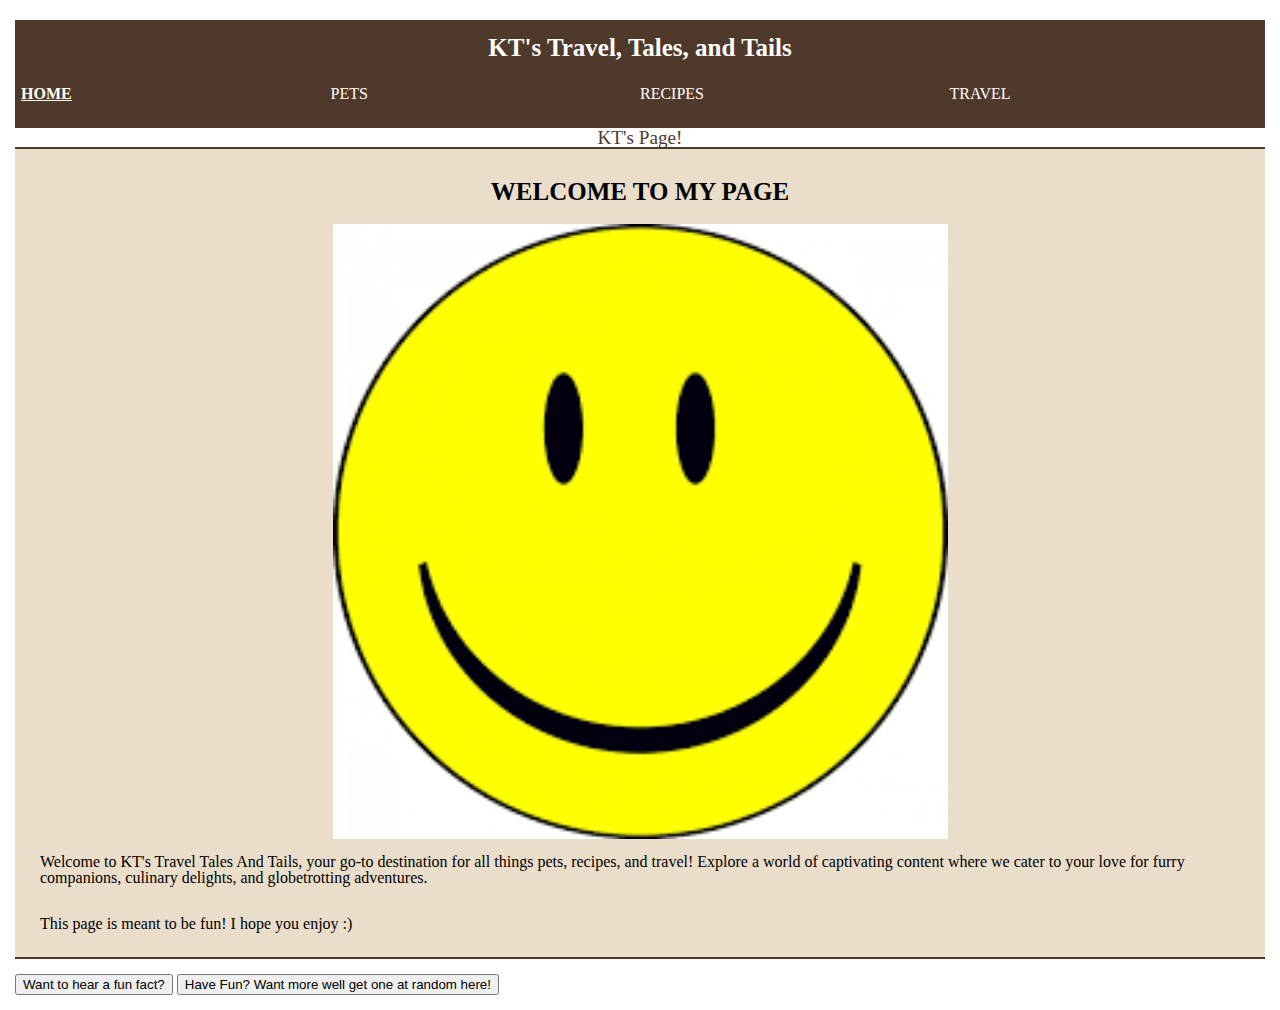
<file: index.html>
<!DOCTYPE html>
<html lang="en">
<head>
    <meta charset="UTF-8">
    <meta name="viewport" content="width=device-width, initial-scale=1.0">
    <link rel="stylesheet" href="css/reset.css">
    <link rel="stylesheet" href="css/style.css">
    <title>Pets</title>
</head>
<body>
    <header>
        <div class="header">
            <a class='skip-to-main-content-link' href = "">Skip to Main Content</a>
            <h1 class = 'website-title'>KT's Travel, Tales, and Tails</h1>
                <nav>
                    <ul>
                        <li class = "active"><a href = "index.html">HOME</a></li>
                        <li><a href = "pets.html">PETS</a></li>
                        <li><a href = "recipes.html">RECIPES</a></li>
                        <li><a href = "travel.html">TRAVEL</a></li>
                    </ul>   
                </nav>
        </div>
    </header>
    <main>
        <title class="page-title">KT's Page!</title>
        <div class="welcome">
            <h1>WELCOME TO MY PAGE</h1>
            <img src="images/happy face.png" width="200" alt="yellow smiley face clipart">
            <p>Welcome to KT's Travel Tales And Tails, your go-to destination for all things pets, recipes, and travel! Explore a world of captivating content where we cater to your love for furry companions, culinary delights, and globetrotting adventures. </p>
            <p>This page is meant to be fun! I hope you enjoy :)</p>
        </div>
        <div class="buttons">
            <button  id = "fun-fact">Want to hear a fun fact?</button>
            <button id = "more-fun-facts">Have Fun? Want more well get one at random here!</button>
        </div>

        <script src="/js/ccp_js.js"></script>
    </main>
    
</body>
</html>
</file>
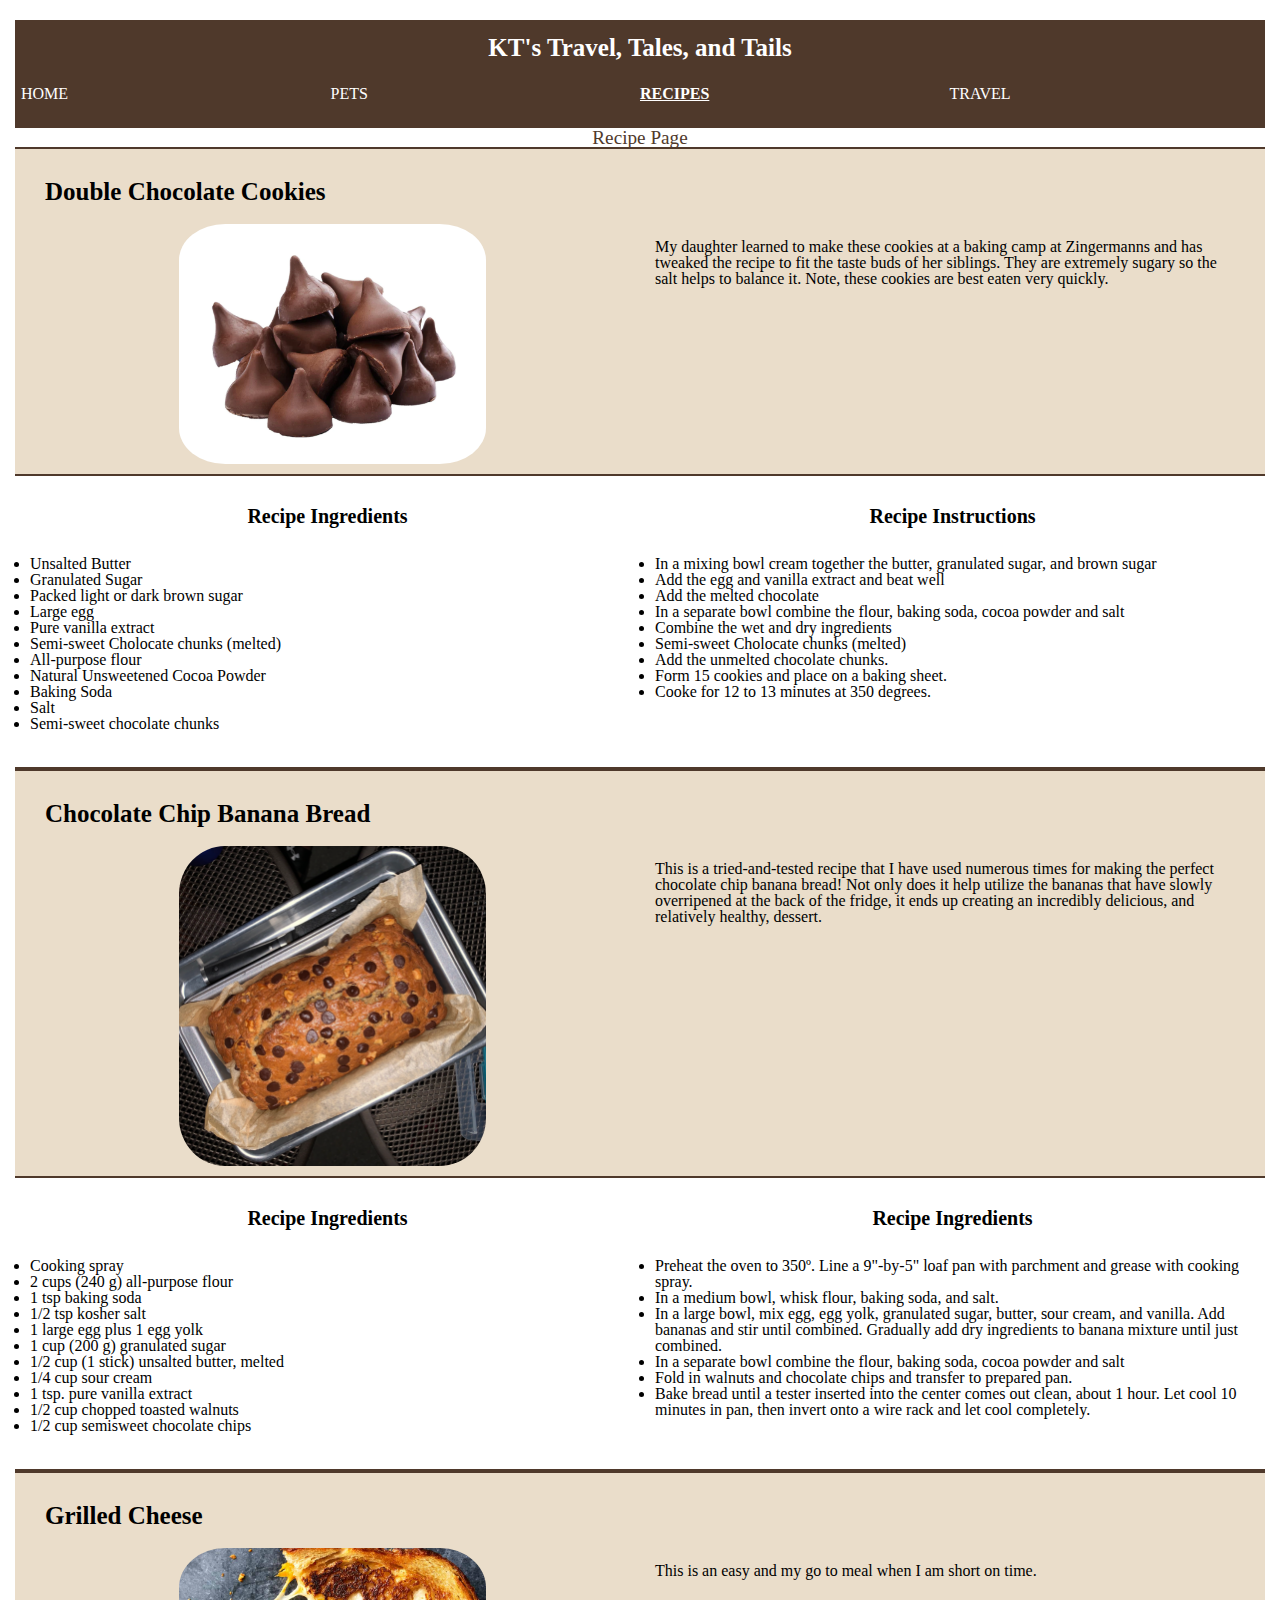
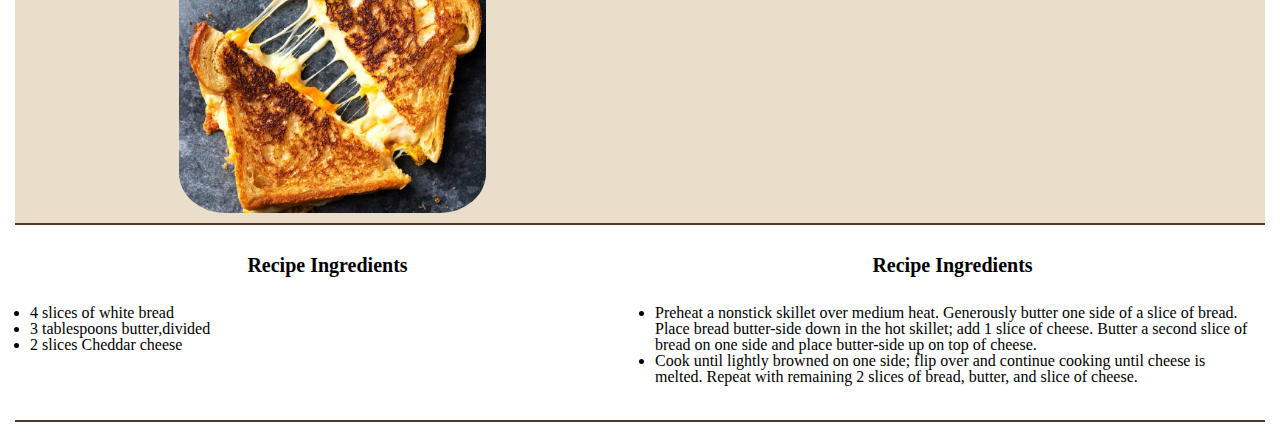
<file: recipes.html>
<!DOCTYPE html>
<html lang="en">
<head>
    <meta charset="UTF-8">
    <meta name="viewport" content="width=device-width, initial-scale=1.0">
    <link rel="stylesheet" href="css/reset.css">
    <link rel="stylesheet" href="css/style.css">
    <title>Recipe Page</title>
</head>
<body>
    <header>
        <div class="header">
        <a class='skip-to-main-content-link' href = "">Skip to Main Content</a>
        <h1 class = 'website-title'>KT's Travel, Tales,  and Tails</h1>
            <nav>
                <ul class="navigation">
                    <li><a href = "index.html">HOME</a></li>
                    <li><a href = "pets.html">PETS</a></li>
                    <li class = "active"><a href = "recipes.html">RECIPES</a></li>
                    <li><a href = "travel.html">TRAVEL</a></li>
                </ul>
            </nav>
        </div>
    </header>

    <main>
        <title class="page-title">Recipe Page</title>
        <div class="recipe">
            <h1>Double Chocolate Cookies</h1>
            <div class="recipe-intro">
            <img class="recipe-photo" src="images/double_chocolate_chips.png" width="400" alt="double chocolate chips">
            <p>My daughter learned to make these cookies at a baking camp at Zingermanns and has tweaked the recipe to fit the taste buds of her siblings.  They are extremely sugary so the salt helps to balance it.  Note, these cookies are best eaten very quickly.</p>
        </div>
        </div>
            <div class="recipe-details">
                <div>
                <h2>Recipe Ingredients</h2>
                <ul>
                    <li>Unsalted Butter</li>
                    <li>Granulated Sugar</li>
                    <li>Packed light or dark brown sugar</li>
                    <li>Large egg</li>
                    <li>Pure vanilla extract</li>
                    <li>Semi-sweet Cholocate chunks (melted)</li>
                    <li>All-purpose flour</li>
                    <li>Natural Unsweetened Cocoa Powder</li>
                    <li>Baking Soda</li>
                    <li>Salt</li>
                    <li>Semi-sweet chocolate chunks</li>
                </ul>
                </div>
                <div>
                <h2>Recipe Instructions</h2>
                <ul>
                    <li>In a mixing bowl cream together the butter, granulated sugar, and brown sugar</li>
                    <li>Add the egg and vanilla extract and beat well</li>
                    <li>Add the melted chocolate</li>
                    <li>In a separate bowl combine the flour, baking soda, cocoa powder and salt</li>
                    <li>Combine the wet and dry ingredients</li>
                    <li>Semi-sweet Cholocate chunks (melted)</li>
                    <li>Add the unmelted chocolate chunks.</li>
                    <li>Form 15 cookies and place on a baking sheet.</li>
                    <li>Cooke for 12 to 13 minutes at 350 degrees.</li>
                </ul>
                </div>
        </div>

        <div class="recipe">
            <h1>Chocolate Chip Banana Bread</h1>
            <div class="recipe-intro" > 
            <img class='recipe-photo' src="images/chocolate_chip_banana_bread.png" width="400" alt="chocolate chip banana bread in metal container">
            <p class="recipe-p">This is a tried-and-tested recipe that I have used numerous times for making the perfect chocolate chip banana bread! Not only does it help utilize the bananas that have slowly overripened at the back of the fridge, it ends up creating an incredibly delicious, and relatively healthy, dessert.</p>
            </div>  
        </div>
            <div class="recipe-details">
            <div>
            <h2>Recipe Ingredients</h2>
            <ul>
                <li>Cooking spray</li>
                <li>2 cups (240 g) all-purpose flour</li>
                <li>1 tsp baking soda</li>
                <li>1/2 tsp kosher salt</li>
                <li>1 large egg plus 1 egg yolk</li>
                <li>1 cup (200 g) granulated sugar</li>
                <li>1/2 cup (1 stick) unsalted butter, melted</li>
                <li>1/4 cup sour cream</li>
                <li>1 tsp. pure vanilla extract</li>
                <li>1/2 cup chopped toasted walnuts</li>
                <li>1/2 cup semisweet chocolate chips</li>
            </ul>
            </div>
            <div>
            <h2>Recipe Ingredients</h2>
            <ul>
                <li>Preheat the oven to 350º. Line a 9"-by-5" loaf pan with parchment and grease with cooking spray.</li>
                <li>In a medium bowl, whisk flour, baking soda, and salt.</li>
                <li>In a large bowl, mix egg, egg yolk, granulated sugar, butter, sour cream, and vanilla. Add bananas and stir until combined. Gradually add dry ingredients to banana mixture until just combined.</li>
                <li>In a separate bowl combine the flour, baking soda, cocoa powder and salt</li>
                <li>Fold in walnuts and chocolate chips and transfer to prepared pan.</li>
                <li>Bake bread until a tester inserted into the center comes out clean, about 1 hour. Let cool 10 minutes in pan, then invert onto a wire rack and let cool completely.</li>
            </ul>
            </div>
        </div>
        <div class="recipe">
            <h1>Grilled Cheese</h1>
            <div class="recipe-intro" > 
            <img class='recipe-photo' src="images/grilled_cheese_pic.png" width="400" alt="grilled cheese sandwich">
            <p>This is an easy and my go to meal when I am short on time.</p>
            </div>
        </div>
            <div class="recipe-details">
                <div>
                <h2>Recipe Ingredients</h2>
                <ul>
                    <li>4 slices of white bread</li>
                    <li>3 tablespoons butter,divided</li>
                    <li>2 slices Cheddar cheese</li>
                </ul>
                </div>
                
                <div>
                <h2>Recipe Ingredients</h2>
                <ul>
                    <li>Preheat a nonstick skillet over medium heat. Generously butter one side of a slice of bread. Place bread butter-side down in the hot skillet; add 1 slice of cheese. Butter a second slice of bread on one side and place butter-side up on top of cheese.</li>
                    <li>Cook until lightly browned on one side; flip over and continue cooking until cheese is melted. Repeat with remaining 2 slices of bread, butter, and slice of cheese.</li>
                </ul>
                </div>
            </div>
        </div>
    </main>
    
</body>
</html>
</file>
<file: css/style.css>
html {
    font-family:Georgia, 'Times New Roman', Times, serif;
}

body {
    padding: 15px;
}

h1 {
    text-align: center;
    margin: 5px;
    font-size: 25px;
    padding: 15px;
}

h2 {
    text-align: center;
    font-size: 20px;
    padding: 15px;
}

p {
    padding: 15px;
}

ul {
    padding: 15px; 
}

.welcome {
    margin-top: 0;
    padding: 10px;
    background-color: #EADDCA;
    margin-bottom: 15px;
    border-bottom: 2px solid #4f392b;
    border-top: 2px solid #4f392b;
}

h1.website-title {
    text-align: center;
    color: #FFFFFF;
}

.skip-to-main-content-link {
    position: absolute;
    left: -10000px;
    top: auto;
    width: 1px;
    height: 1px;
    overflow: hidden;
}

.skip-to-main-content-link:focus {
    position: static;
    width: auto;
    height: auto;
}

.header {
    background-color: #4f392b;
    margin-bottom: 0;
}

.website-title {
    padding: 15px;
}

.grid-container {
    display:grid;
}

nav ul a {
    text-decoration: none;
    color: #FFFF;
}

nav ul {
    text-align:center; 
    display: grid;
    grid-template-columns: 1fr 1fr 1fr 1fr;
    padding: 6px;
    list-style-type: none;
    background-color: #4f392b;
    border-bottom: 20px solid #4f392b;
}

nav ul li.active a {
    text-decoration: underline;
    font-weight: bold;
}

a:hover {
    color: #FF0000;
}

.page-title {
    display: block;
    color: #4f392b;
    font-size: larger;
    text-align: center;
}


.div.h1 {
    text-align: left;
}

h1.intro {
    text-align: center;
}

h3 {
    text-align: left;
}

/* recipe page specific */

.recipe {
    margin-top: 0;
    padding: 10px;
    background-color: #EADDCA;
    margin-bottom: 15px;
    border-bottom: 2px solid #4f392b;
    border-top: 2px solid #4f392b;
}


.recipe-details {
    display: grid;
    grid-template-columns: 1fr 1fr;
    background-color: #FFFFFF;
    padding-bottom: 20px;
    border-bottom: 2px solid #4f392b;
}


.recipe-photo {
    display: block;
    max-width: 100%;
    height: auto;
    border-radius: 15%;
    margin-left: auto;
    margin-right: auto;
    width: 50%;
}

.recipe-ingredients {
    border: solid;
}

/* travel page specific */

.destination {
    margin-top: 0;
    padding: 10px;
    background-color: #EADDCA;
    margin-bottom: 15px;
    border-bottom: 2px solid #4f392b;
    border-top: 2px solid #4f392b;
}

.travel-photo-gallery {
    display: grid;
    grid-template-columns: 1fr 1fr 1fr;
    grid-gap: 5px;
    width: fit-content;
    align-items: center;
}

.chiangmai-photo-gallery {
    display: grid;
    grid-template-columns: 1fr 1fr;
    grid-gap: 5px;
    width: fit-content;
    text-align: center;
    border-bottom: 2px solid #4f392b;
}

img {
    max-width: 100%;
    height:100%;
    display: block;
    margin-left: auto;
    margin-right: auto;
    width: 50%
}

.travel-photo-gallery img {
    height:fit-content;
}

.destination-gallery {
    text-align: left;
}

.destination-image {
    display: block;
    max-width: 100%;
    height: auto;
    border-radius: 15%;
    margin-left: auto;
    margin-right: auto;
    width: 50%;
}

.monteverde-photo-gallery {
    display: grid;
    grid-template-columns: 1fr 1fr 1fr 1fr;
    grid-gap: 5px;
    width: fit-content;
    text-align: center;
    border-bottom: 2px solid #4f392b;
}
.videos {
    display: grid;
    grid-template-columns: 1fr 1fr;
    grid-gap: 10px;
    width: fit-content;
}

/* pet specific */

.photo-gallery {
    display: grid;
    grid-template-columns: 1fr 1fr 1fr 1fr;
}

img {
    max-width: 100;
    height: auto;
}

.murphy-gallery {
    display: grid;
    grid-template-columns: 1fr 1fr 1fr; 
}

.macy-gallery {
    display: grid;
    grid-template-columns: 1fr 1fr 1fr; 
}

.moxie-gallery {
    display: grid;
    grid-template-columns: 1fr 1fr 1fr;
}


.dog {
    margin-top: 0;
    padding: 10px;
    background-color: #EADDCA;
    margin-bottom: 15px;
    border-bottom: 2px solid #4f392b;
    border-top: 2px solid #4f392b;
}

img.intro-photo {
    display: block;
    max-width: 100%;
    height: auto;
    border-radius: 15%;
    margin-left: auto;
    margin-right: auto;
    width: 50%;
}

.center {
    display: block;
}

h1.pet-name {
    text-align: center;
}

.dog-details {
    text-align:center; 
    display: grid;
    grid-template-columns: 1fr 1fr 1fr;
    padding: 6px;
    list-style-type: none;
    border-bottom: 2px solid #4f392b;
}

.dog2-details {
    text-align:center; 
    display: grid;
    grid-template-columns: 1fr 1fr;
    padding: 6px;
    list-style-type: none;
    border-bottom: 2px solid #4f392b;
}

.photo-gallery {
    display: grid;
    grid-template-columns: 1fr;
    grid-gap: 3px;
    padding: 5px;
    width: fit-content;
    text-align: center;
    border-bottom: 2px solid #4f392b;
}

.photo-gallery img {
    display: block;
    max-width: 100%;
    height: auto;
    border-radius: 15%;
    margin-left: auto;
    margin-right: auto;
}

.bacon-gallery {
    text-align: center;
}


@media screen and (min-width: 801px) {
    
    nav ul {
      text-align: left;
    }

    .dog {
       display: grid;
       grid-template-columns: 1fr 1fr; 
       align-items: center;
    }

    .photo-gallery {
        display: grid;
        grid-template-columns: 1fr 1fr;
        grid-gap: 10px;
    }

    .recipe-intro {
        display: grid;
        grid-template-columns: 1fr 1fr;
    }

    .recipe h1 {
        text-align: left;
    }

    .destination {
        display: grid;
        grid-template-columns: 1fr 1fr;
    }

}

@media screen and (min-width: 1920px) {
    .header {
        background-color: #EADDCA;
        color: #4f392b;
    }

    nav ul {
        background-color: #EADDCA;
        text-decoration: #4f392b;
        font-size: xx-large;
    }

    nav ul a {
        text-decoration: none;
        color: #4f392b;
        font-size: xx-large;
    }

    h1.website-title {
        text-decoration: none;
        color: #4f392b;
    }

    .dog {
        display: grid;
        grid-template-columns: 1fr 1fr 1fr;
        background-color: #4f392b;
    }

    .dog h1 {
        color: #FFFFFF;
    }

    .dog p {
        color: #FFFFFF;
    }

    .intro-photo {
        border: 10px dashed #D2B48C;
    }

    .dog-gallery {
        overflow-x: auto;
        padding: 20px 0;
    }

    .photo-gallery {
        display: flex;
        align-items: center;
        gap: 10px;
    }

    .photo-gallery img {
        display: block;
        flex: 0 0 auto;
    }

    .recipe {
        background-color: #4f392b;
        color: #FFFFFF;
        display: grid;
    }

    .recipe-intro {
        grid-template-columns: 1fr 1fr 1fr;
        padding: 15px;
        margin: 10px;
        font-size: xx-large;
        text-align: center;
    }

    .recipe-intro p {
        margin: 30px;
    }

    .recipe h1 {
        text-align: center;
        font-size: xx-large;
    }

    .recipe-details {
        grid-template-columns: 1fr;
    }

    .recipe-details > div {
        border: 5px dotted #4f392b;
        font-size: xx-large;
    }

    .page-title {
        display: block;
        color: #FFFFFF;
        font-size: xx-large;
        text-align: center;
        background-color: #4f392b;
    }

    .destination {
        background-color: #4f392b;
        color: #FFFFFF;
        display: grid;
        font-size: xx-large;
        text-align: center;
        justify-items: center;
    }

    .destination-gallery {
        background-color: #EADDCA;
        color: #4f392b;
        font-size: xx-large;
        text-align: center;
    }

    .destination {
        grid-template-columns: 1fr 1fr 1fr; 
    }

    .chiangmai-photo-gallery {
        grid-template-columns: 1fr 1fr 1fr; 
    }

    .monteverde-photo-gallery {
        grid-template-columns: 1fr 1fr 1fr; 
    }


    .destination-gallery {
        grid-template-columns: 1fr 1fr 1fr 1fr;
    }

    .travel-photo-gallery > div > img {
        border: 2px dashed #4f392b;
    }

    .chiangmai-photo-gallery > div > img {
        border: 2px dashed #4f392b;
    }

    .monteverde-photo-gallery > div > img {
        border: 2px dashed #4f392b;
    }

    title {
        display: block;
    }





    }
</file>
